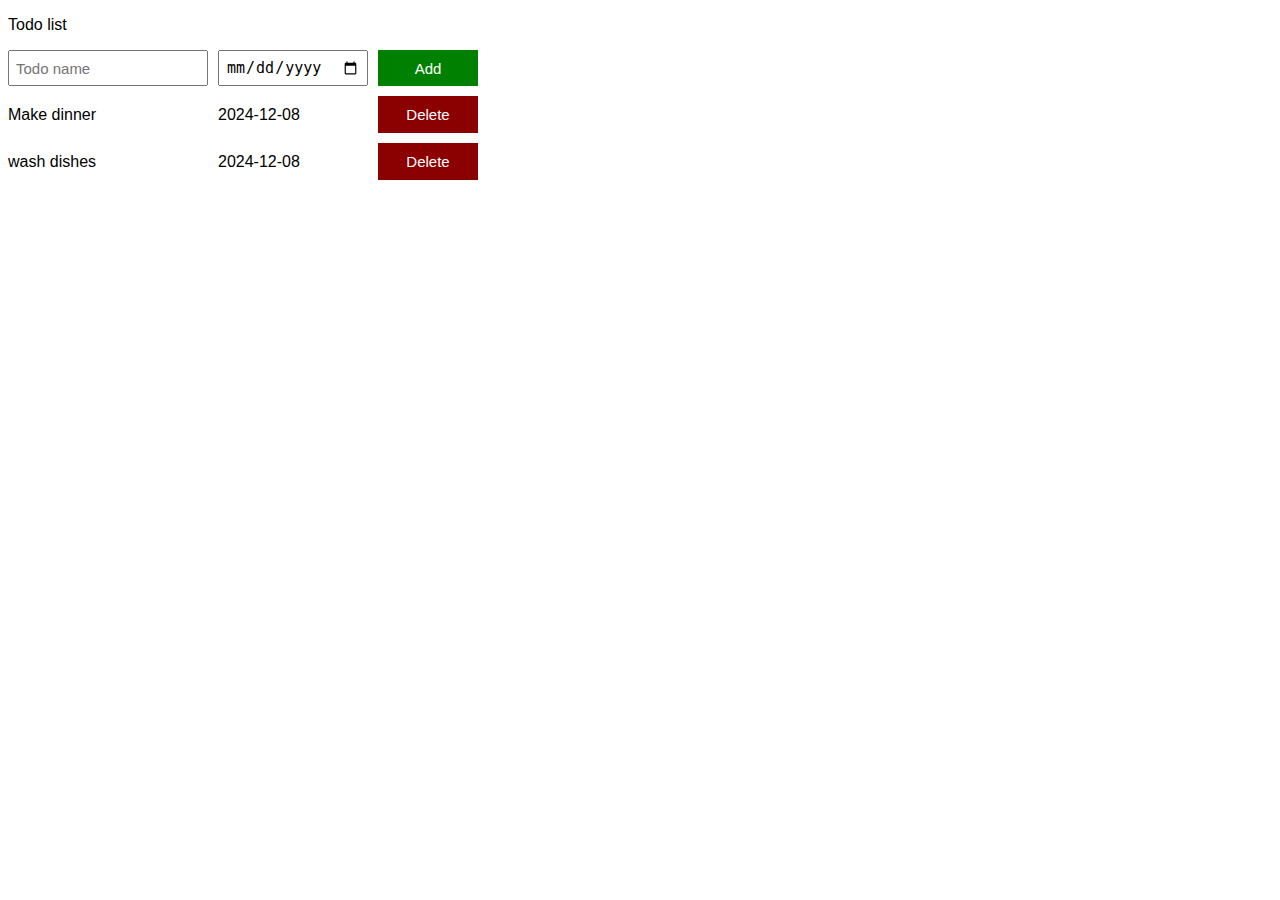
<file: 12-todo-list.html>
<!DOCTYPE html>
<html lang="en">
<head>
  <meta charset="UTF-8">
  <meta name="viewport" content="width=device-width, initial-scale=1.0">
  <title>Todo List</title>
  <link rel="stylesheet" href="styles/12-todo-list.css">
</head>
<body>
<p>Todo list</p>
<div class="todo-input-grid">
    <input placeholder="Todo name"
    class="js-name-input name-input">
    <input type="date"
    class="js-due-date-input due-date-input">

    <button 
     class="add-todo-button js-add-button">Add</button>
</div>
<div class="js-todo-list todo-grid"></div>



  <script src="scripts/12-todo-list .js"></script>
</body>
</html>
</file>
<file: styles/12-todo-list.css>
body{
  font-family: Arial;
}

.todo-grid,
.todo-input-grid{
  display: grid;
  grid-template-columns:200px 150px 100px ;
  column-gap: 10px;
  row-gap: 10px;
  align-items: center;
}

.todo-input-grid {
  margin-bottom: 10px;
  align-items: stretch;
}

.name-input,
.due-date-input {
  font-size: 15px;
  padding: 6px;
}

.add-todo-button{
  background-color: green;
  color: white;
  border: none;
  font-size: 15px;
  cursor: pointer;
}

.delete-todo-button {
  background-color: darkred;
  color: white;
  border: none;
  font-size: 15px;
  cursor: pointer;
  padding:10px 10px;
  
}
</file>
